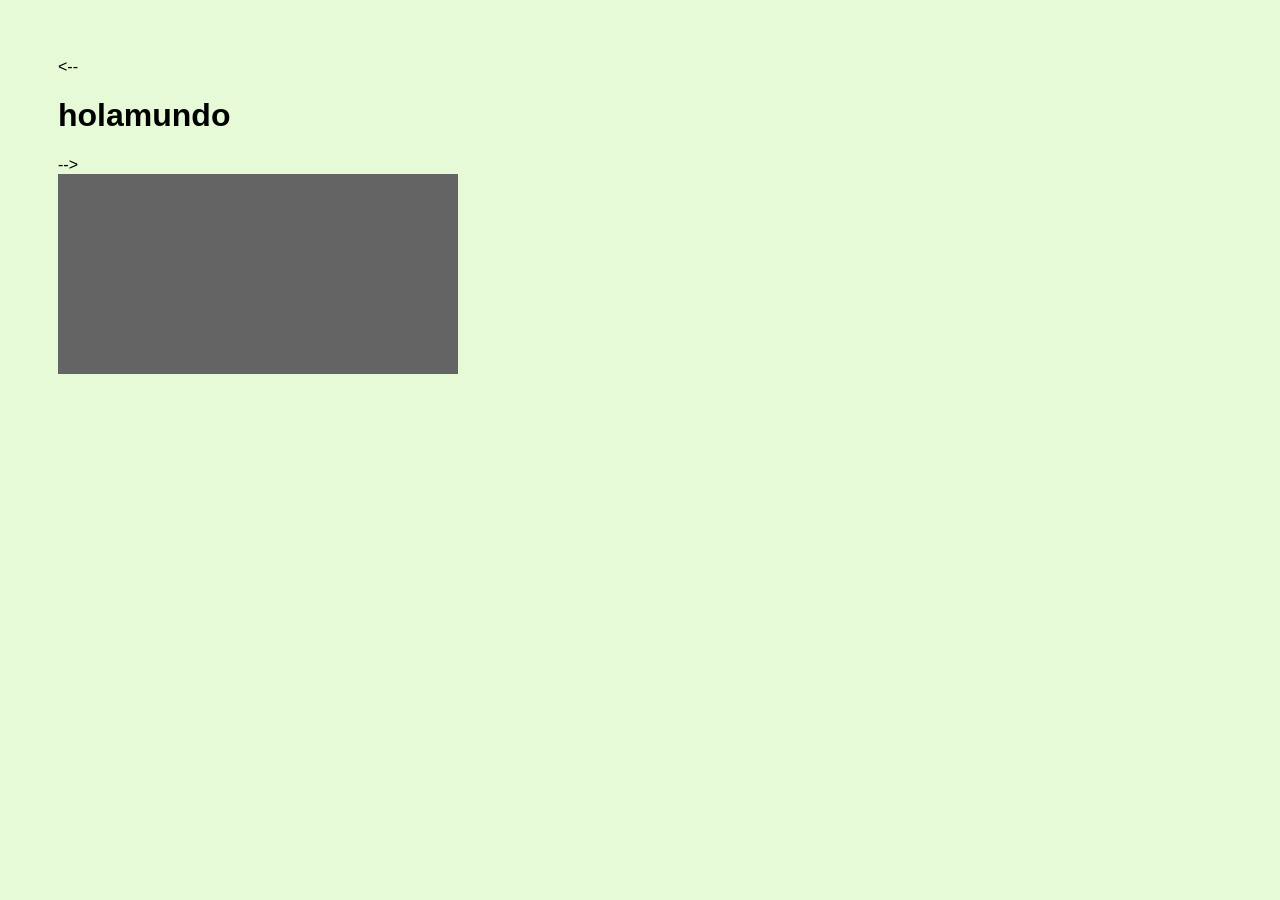
<file: 02draw/index.html>
<!DOCTYPE html>
<html lang="en">
<head>
    <meta charset="UTF-8">
    <meta name="viewport" content="width=device-width, initial-scale=1.0">
    <title>Mi Proyecto p5</title>
    <link rel="stylesheet" href="style.css">
</head>
<body>
    <--<h1>holamundo</h1> -->
    <!-- p5 SIEMPRE primero -->
    <script src="libs/p5.min.js"></script>

    <!-- Luego tus scripts -->
    
    <script src="sketch.js"></script>
  
    

</body>
</html>
</file>
<file: 02draw/style.css>
body {
font-family: Arial, sans-serif;
background-color:rgb(230, 250, 215);
padding: 50px;
}
</file>
